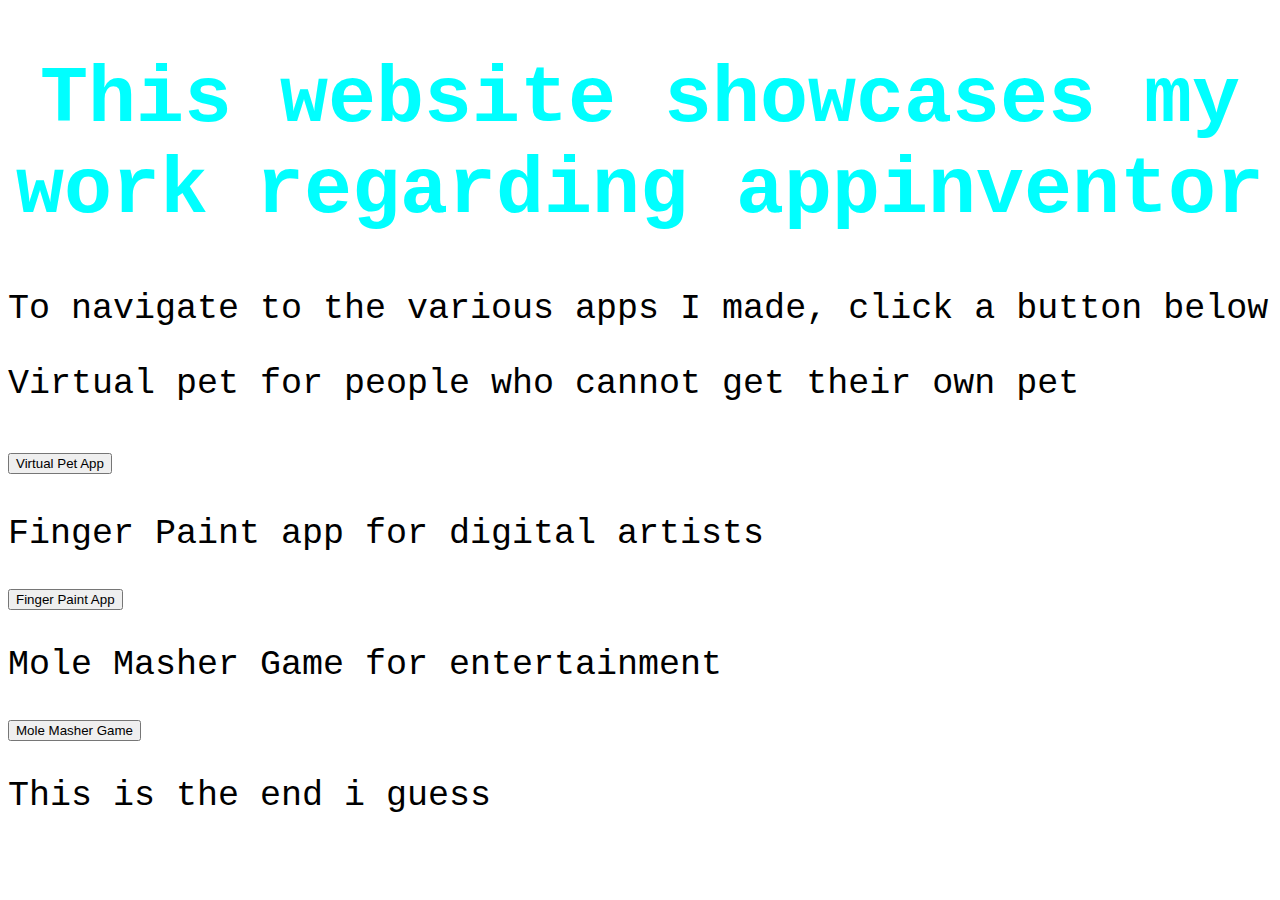
<file: index.html>
<!DOCTYPE html>
<html>
<head>
<title>My Appinventor Apps</title>
<link rel="stylesheet" href="styles.css">
</head>    
<body>
<h1>This website showcases my work regarding appinventor</h1>
<p>To navigate to the various apps I made, click a button below</p>
<p>Virtual pet for people who cannot get their own pet<p>
<button class="btn btn-success" onclick="location.href='https://siipy.github.io/dylanappinventorapps/virtualpet.html';">Virtual Pet App</button>
</body>
<p>Finger Paint app for digital artists</p>
<button class="btn btn-success" onclick="location.href='https://siipy.github.io/dylanappinventorapps/fingerpaint.html';">Finger Paint App</button>
<p>Mole Masher Game for entertainment</p>
<button class="btn btn-success" onclick="location.href='https://siipy.github.io/dylanappinventorapps/molemasher.html';">Mole Masher Game</button>
<p>This is the end i guess</p>
</html>
</file>
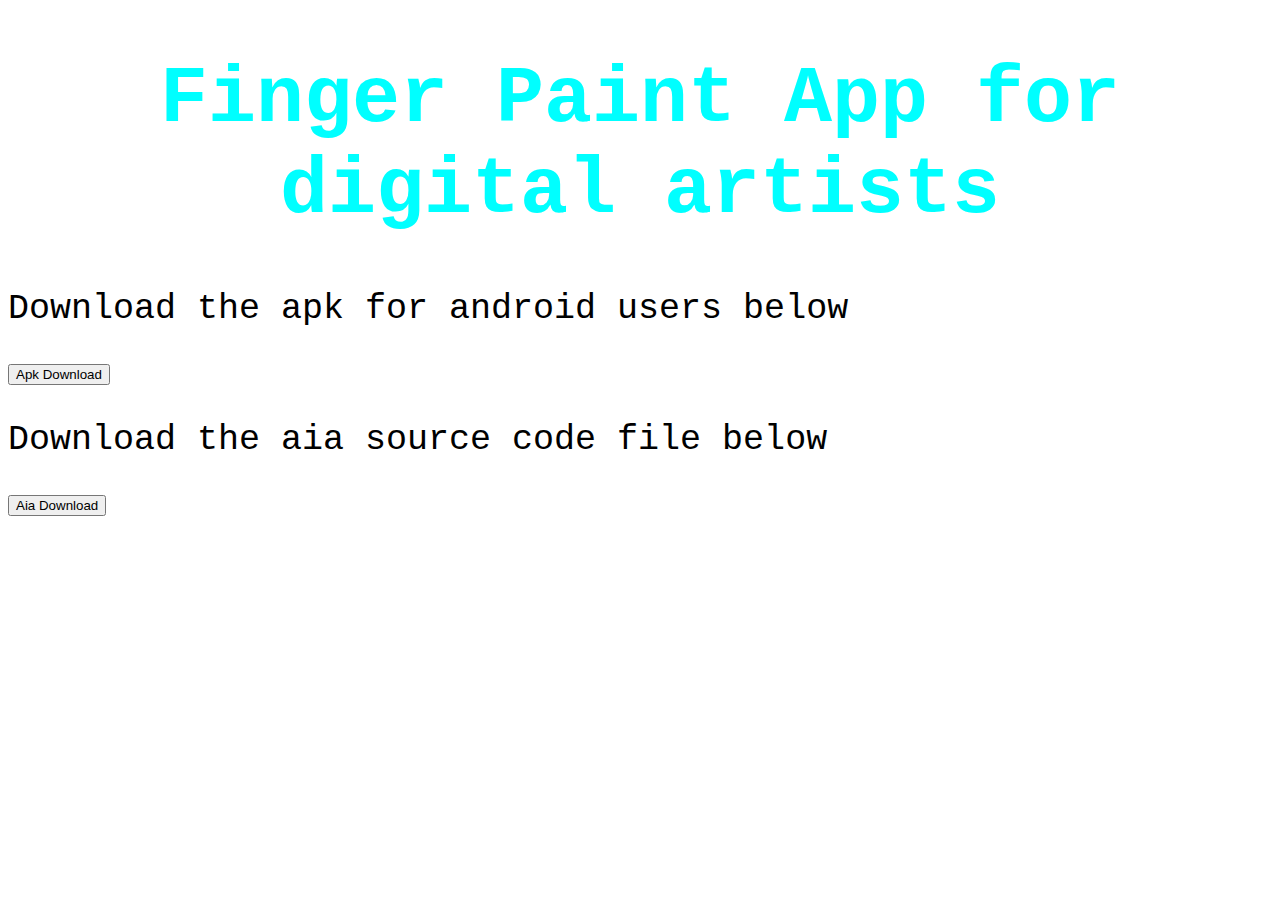
<file: fingerpaint.html>
<!DOCTYPE html>
<head>
<title>Finger Paint App</title>
<link rel="stylesheet" href="styles.css">
</head>
<body>
<h1>Finger Paint App for digital artists</h1>
<p>Download the apk for android users below</p>
<button class="btn btn-success" onclick="location.href='https://siipy.github.io/dylanappinventorapps/fingerpaint.apk';">Apk Download</button>
<p>Download the aia source code file below</p>
<button class="btn btn-success" onclick="location.href='https://siipy.github.io/dylanappinventorapps/fingerpaint.aia';">Aia Download</button>
</body>
</file>
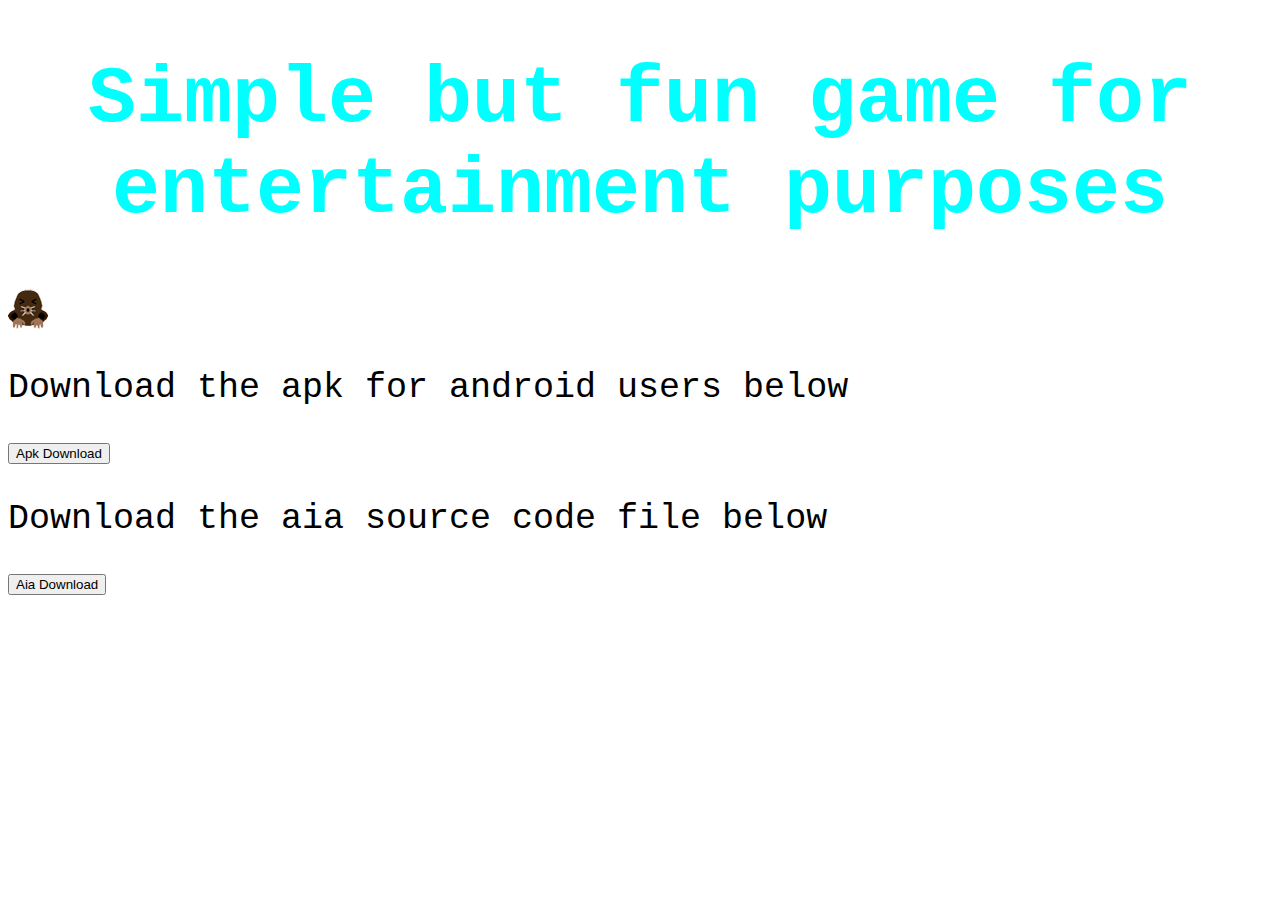
<file: molemasher.html>
<!DOCTYPE html>
<head>
<title>Mole Masher Game</title>
<link rel="stylesheet" href="styles.css">
</head>
<body>
<h1>Simple but fun game for entertainment purposes</h1>
<img src="mole.png" alt="Here is the mole">
<p>Download the apk for android users below</p>
<button class="btn btn-success" onclick="location.href='https://siipy.github.io/dylanappinventorapps/molemasher.apk';">Apk Download</button>
<p>Download the aia source code file below</p>
<button class="btn btn-success" onclick="location.href='https://siipy.github.io/dylanappinventorapps/molemasher.aia';">Aia Download</button>
</body>
</file>
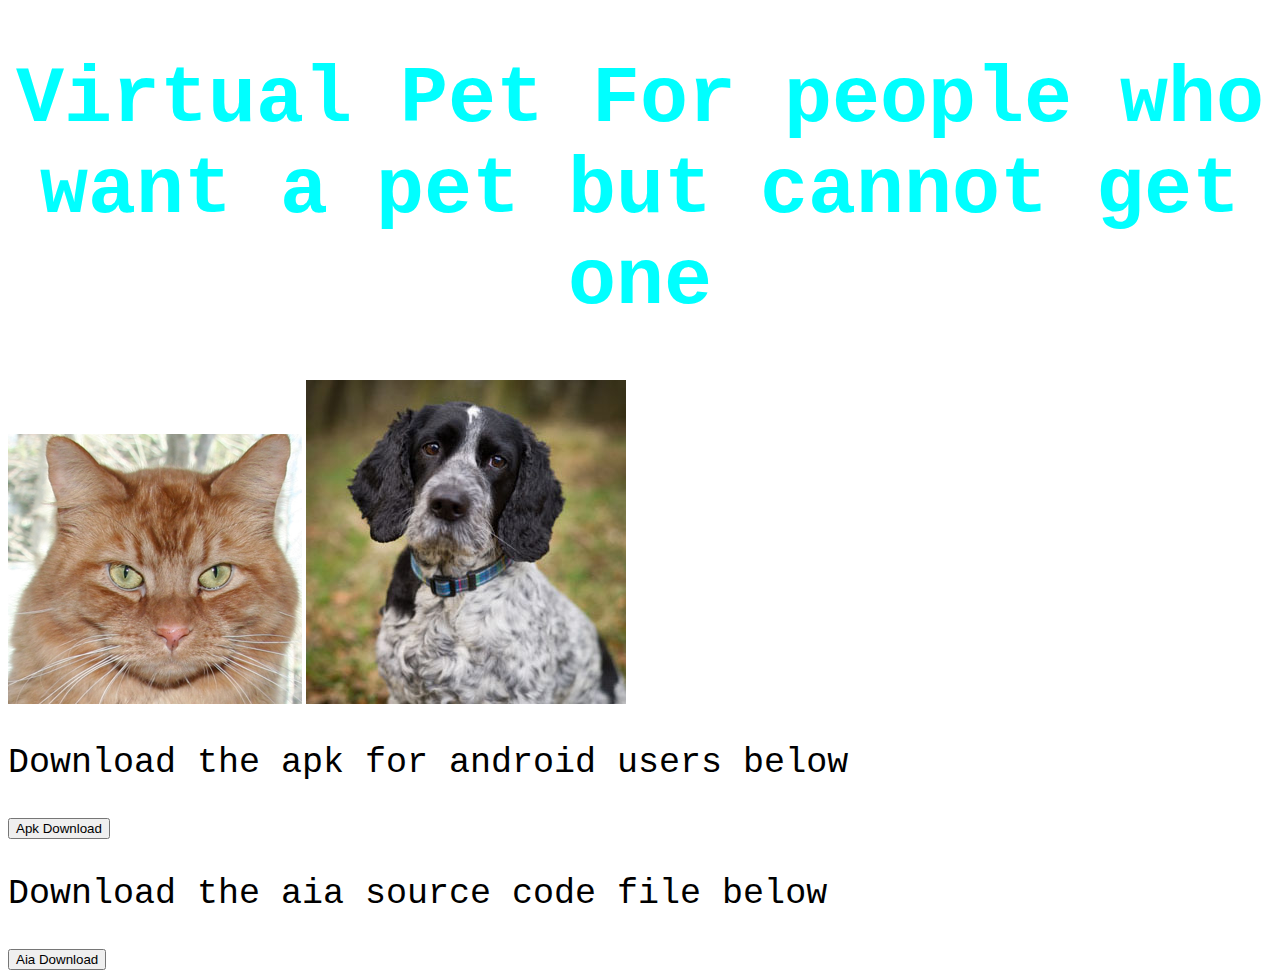
<file: virtualpet.html>
<!DOCTYPE html>
<head>
<title>Virtual Pet App</title>
<link rel="stylesheet" href="styles.css">
</head>
<body>
<h1>Virtual Pet For people who want a pet but cannot get one</h1>
<img src="cat.png" alt="The cat that will entertain you">
<img src="dog.jpg" alt="The dog that will also entertain you">    
<p>Download the apk for android users below</p>
<button class="btn btn-success" onclick="location.href='https://siipy.github.io/dylanappinventorapps/virtualpet.apk';">Apk Download</button>
<p>Download the aia source code file below</p>
<button class="btn btn-success" onclick="location.href='https://siipy.github.io/dylanappinventorapps/virtualpet.aia';">Aia Download</button>
</body>
</file>
<file: styles.css>
h1 {
    color:aqua;
    font-size: 80px;
    font-family: 'Courier New', Courier, monospace;
    text-align: center;
    
}
p {
    color:black;
    font-size: 35px;
    font-family: 'Courier New', Courier, monospace;
    text-align: left;

}
</file>
